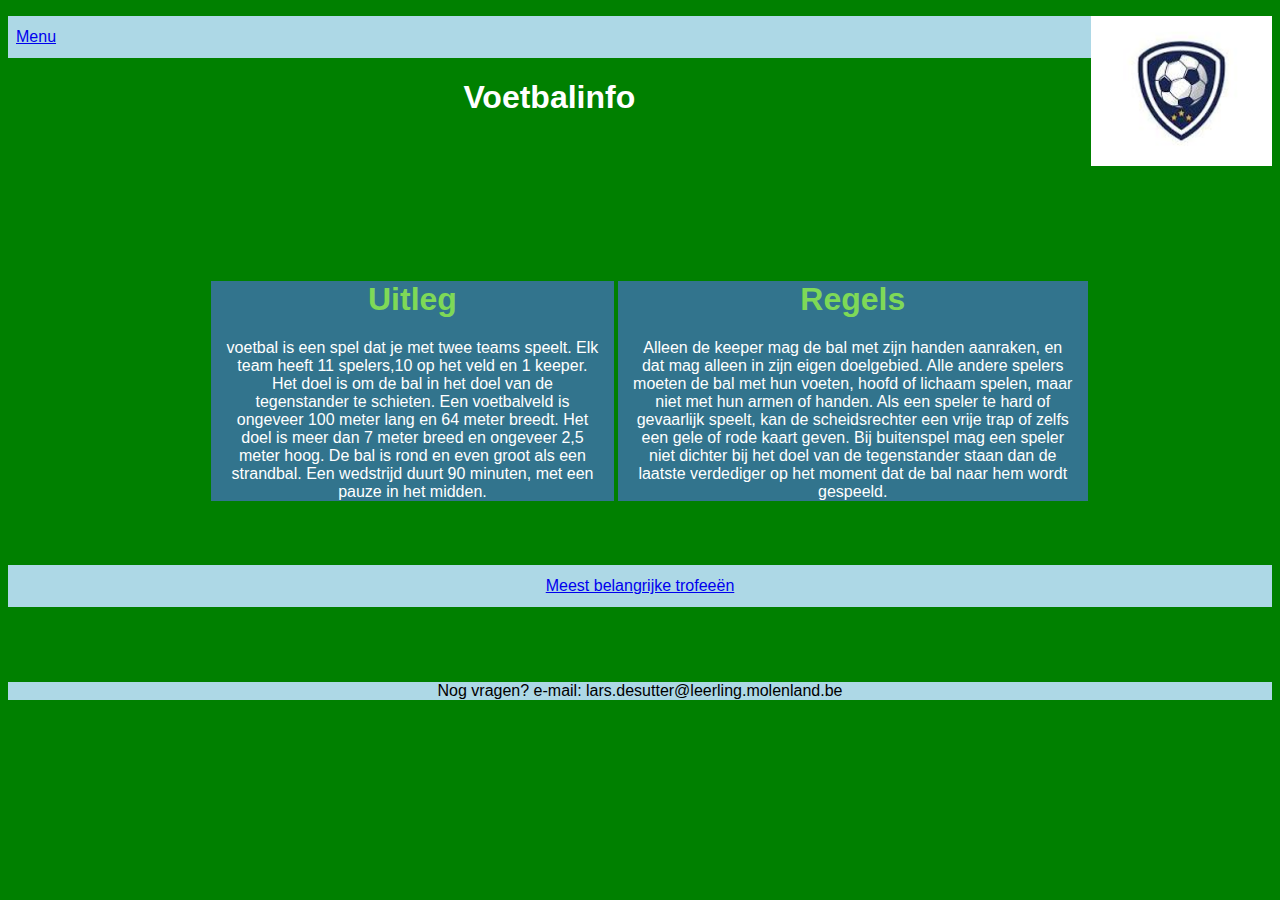
<file: index.html>
<!DOCTYPE html>
<html lang="nl">
<head>
    <meta charset="UTF-8">
    <meta name="viewport" content="width=device-width, initial-scale=1.0">
	<!-- De tekst die komt op het tablat in de browser. -->
    <title>Voetbalinfo test</title>
    <link rel="stylesheet" href="Styles.css"/>
</head>
<body>
 <header>
     <img class="logo" src="images/logo_website.jpg" alt="mijn logo van de website">
     <!--Ik heb deze foto de class logo gegeven om die later in mijn css te kunnen aanpassen.-->
    <nav>
        <ul class="knop"><a href="index.html">Menu</a></ul>
    </nav>
       <!--Dit is mijn navigatie van mijn menubalk-->
    
        <h1 id="hoofding">Voetbalinfo</h1>
 </header>
 <main>
    <table id="tafel2">
        <tr>
            <td>
    <section class="indexArticles">
        <h1 class="indextitel">Uitleg</h1>
        <p class="wit">voetbal is een spel dat je met twee teams speelt.
           Elk team heeft 11 spelers,10 op het veld en 1 keeper.
           Het doel is om de bal in het doel van de tegenstander te schieten.
           Een voetbalveld is ongeveer 100 meter lang en 64 meter breedt.
           Het doel is meer dan 7 meter breed en ongeveer 2,5 meter hoog.
           De bal is rond en even groot als een strandbal.
           Een wedstrijd duurt 90 minuten, met een pauze in het midden.
        </p>   
    </section>
            </td>
            <td>
                    <section class="indexArticles">
        <h1 class="indextitel">Regels</h1>
        <p class="wit"> Alleen de keeper mag de bal met zijn handen aanraken,
            en dat mag alleen in zijn eigen doelgebied. 
            Alle andere spelers moeten de bal met hun voeten,
            hoofd of lichaam spelen, maar niet met hun armen of handen. 
            Als een speler te hard of gevaarlijk speelt, kan de scheidsrechter een 
            vrije trap of 
            zelfs een gele of rode kaart geven. Bij buitenspel mag
            een speler niet dichter bij het doel van de tegenstander staan dan de laatste 
            verdediger op het moment dat de bal naar hem wordt gespeeld.
        </p>    
    </section>
            </td>
        </tr>
    </table>
<!--Ik heb hiervan een table gemaakt omdat ik de 2 artikels op die manier naast elkaar kan zetten-->

    <nav>
        <ul id="belangrijkste"><a href="belangrijksteTrofeeën.html">Meest belangrijke trofeeën</a></ul>
    </nav>
    <!--Dit is mijn navigatie om naar mijn 2de pagina te gaan. de id heb ik gemaakt om de opmaak van deze navigatie aan te passen-->
 </main>
 <footer class="footer"><p>Nog vragen?   e-mail: lars.desutter@leerling.molenland.be</p></footer>
 <!--Dit is mijn footer met mijn e-mail erin-->
</body>
</html>
</file>
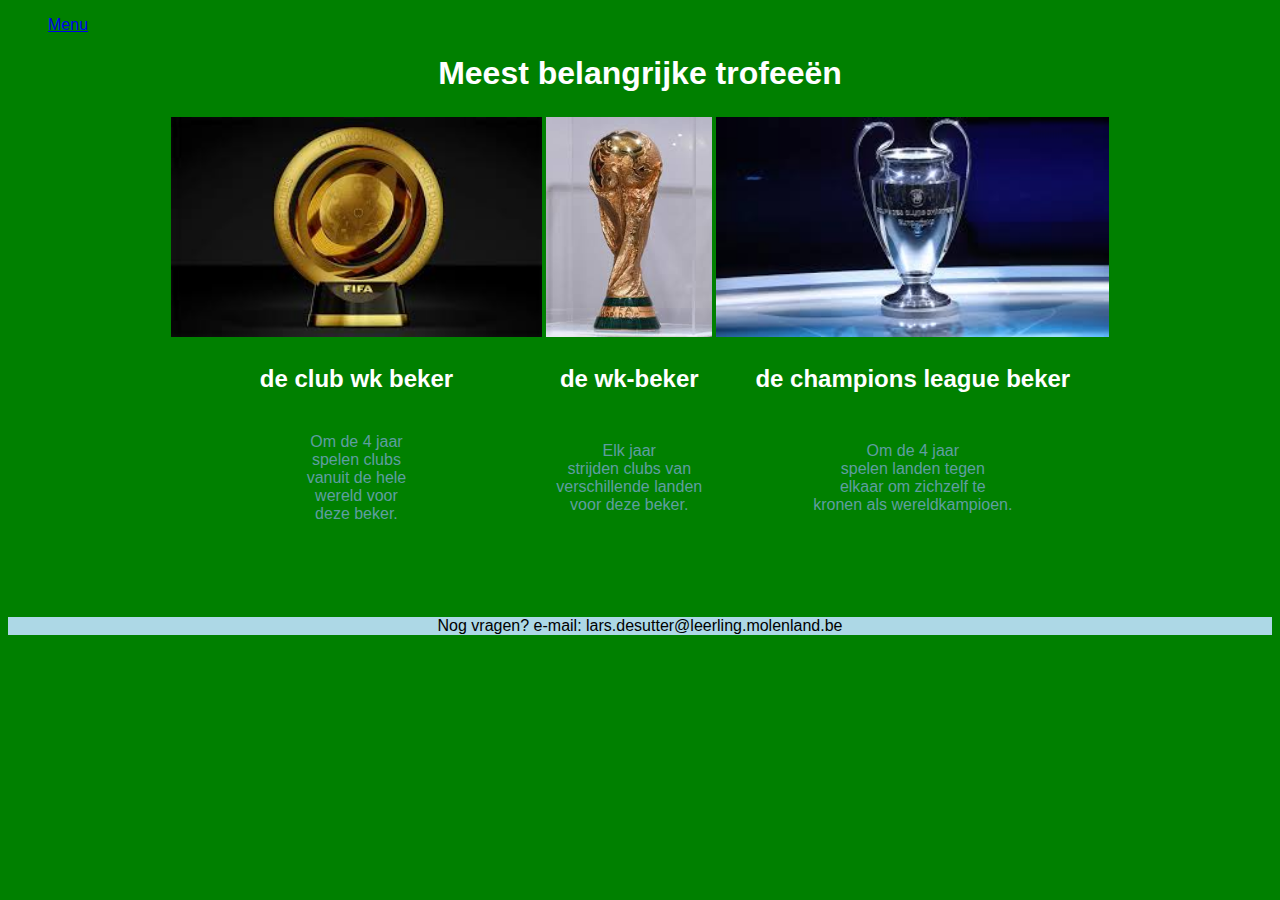
<file: belangrijksteTrofeeën.html>
<!DOCTYPE html>
<html lang="nl">
<head>
    <meta charset="UTF-8">
    <meta name="viewport" content="width=device-width, initial-scale=1.0">
    <title>Belangrijkste trofeeën</title>
    <link rel="stylesheet" href="Styles.css"/>
    <!--Dit is de link naar het css bestand-->
</head>
<body>
    <header>
        <nav>
            <ul><a href="index.html">Menu</a></ul>
        </nav>
        <h1 id="hoofd2depagina">Meest belangrijke trofeeën</h1>
    </header>
    <!--Dit is mijn navigatie en de titel van mijn 2de pagina-->
    <main>
   
<table id="tafel">
    <tr>
        <td><img class="foto" src="images/clubWK.jpg" alt="foto van de club wk beker"></td>
        <td><img class="foto" src="images/WK_beker.jpg" alt="een foto van de wereldbeker"></td>
        <td>  <img class="foto" src="images/championsLeague.jpg" alt="een foto van de champions league beker"></td>
    </tr>
    <tr>
    <td>  <h2 class="wit">de club wk beker</h2></td>
    <td>  <h2 class="wit">de wk-beker</h2></td>
    <td>  <h2 class="wit">de champions league beker</h2></td>
    </tr>
    <tr>
        <td><p class="belangrijkeTekst">
            Om de 4 jaar <br>spelen clubs<br> vanuit de hele<br> wereld voor<br> deze beker. </p></td>
        <td> <p  class="belangrijkeTekst">
            Elk jaar<br> strijden clubs van<br> verschillende landen<br> voor deze beker.
        </p></td> 
        <td>  <p  class="belangrijkeTekst">
            Om de 4 jaar<br> spelen landen tegen<br> elkaar om 
            zichzelf te<br> kronen als wereldkampioen.
        </p> </td>   
    </tr>
</table>
<!--Ik heb hiervan een table gemaakt zodat ik de foto's en tekst naast elkaar kan krijgen zoals ik dat wou-->
    </main>
    <footer class="footer"><p>Nog vragen? e-mail: lars.desutter@leerling.molenland.be</p></footer>
    <!--Dit is mijn footer met mijn e-mail adres erin.-->
</body>
</html>
</file>
<file: Styles.css>
body{
    font-family: Arial, Helvetica, sans-serif;
    background-color: green;
}
/*Dit maakt de achtergrond groen en het teksttype Arial(als het niet beschikbaar is Helvetica*/
table{
    text-align: center;
    margin-bottom: 100px;
    margin: 0 auto;
}
/*Dit maakt dat de tekst en de tabel zelf gecentreerd staat en er onder de tabel 100 pixels witruimte is*/
.indexArticles{
 background-color: #32748d;
 margin-top: 140px;
 text-align: center;
 padding: 0 15px;
}
/*Dit maakt de achtergrond van dit blok grijs en geeft het een bovenruimte van 140 pixels
De padding zorgt ervoor dat het 15 pixels boven en onder de tekst het blok dikker maakt*/
.wit{
    color: white;
}
/*dit maakt de tekstkleur van deze klasse wit*/
.logo{
    height: 150px;
    float: right;
}
/*dit maakt dat het logo rechts staat en de groote is 150 pixels*/
.knop{
    padding: 12px 8px;
    background-color: lightblue;
}
/*Dit geeft een lightblauwe achtergrondkleur en zorgt voor 12 px links en rechts en 8px boven-onder */
.footer{
    background-color: lightblue;
    text-align: center;
    margin-top: 75px;
}
/*dit geeft het blok een ligtblauwe achtergrondkleur en centreerd de tekst en geeft een witruimte van 75px erboven*/
.indextitel{
    color: #7ed957;
}
/*dit zorgt voor een groene tekstkleur*/
.belangrijkeTekst{
    color: cadetblue;
}
/*Dit maakt de tekst cadetblauw van kleur*/
#belangrijkste{
    padding: 12px 8px;
     color: black;
    background-color: lightblue;
    text-align: center;
}
/*Dit centreerd de tekst en maakt de achtergrond ligtblauw, de padding maakt het blok dikker*/
#hoofd2depagina{
    color: white;
    text-align: center;
}
/*Dit centreerd en maakt de tekst wit*/
.foto{
    height: 220px;
}
/*dit bepaalt de hoogte van de foto*/ 
#tafel2{
    margin-left: 200px;
    margin-bottom: 45px ;
}
/*Dit zorgt ervoor dat de tabel in het midden van het scherm staat en er 45 px witruimte is*/
#hoofding{
    color:white;
text-align: center;
}
/*Dit centreerd en maakt de tekstkleur wit*/
</file>
